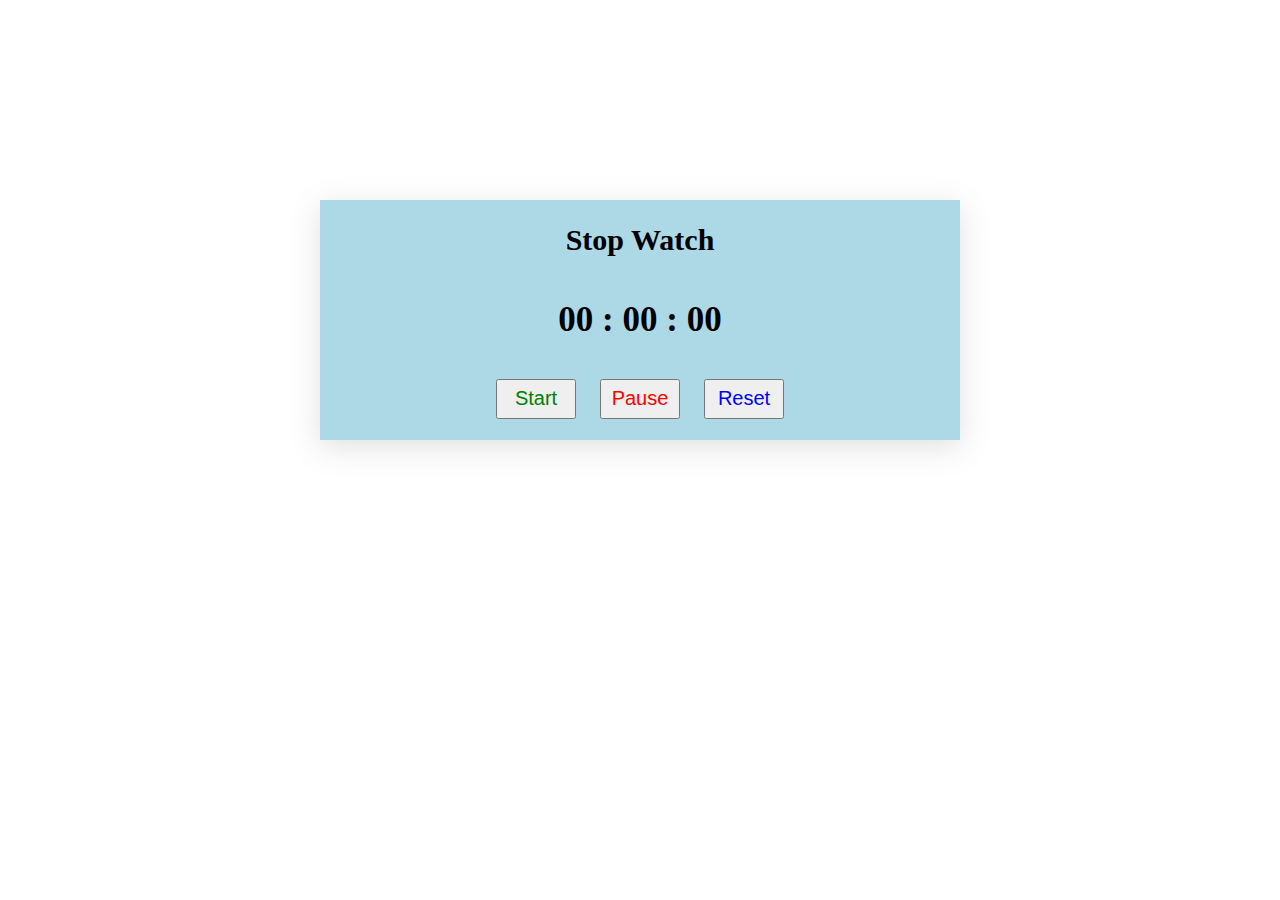
<file: async programming/stopWatch/index.html>
<!DOCTYPE html>
<html lang="en">

<head>
       <meta charset="UTF-8">
       <meta name="viewport" content="width=device-width, initial-scale=1.0">
       <title>StopWatch</title>
       <link rel="stylesheet" href="index.css">
</head>

<body>
       <div id="container">


              <div class="stopwatch">

                     <h2> Stop Watch</h2>
                     <h1 id="timeStart">00  : 00  : 00 </h1>
                     <button onclick="start()" style="color: green;"> Start</button>
                     <button onclick="pause()" style="color: red;"> Pause</button>
                     <button onclick="reset()" style="color: blue;"> Reset</button>


              </div>
       </div>


</body>

</html>
<script src="index.js"></script>
</file>
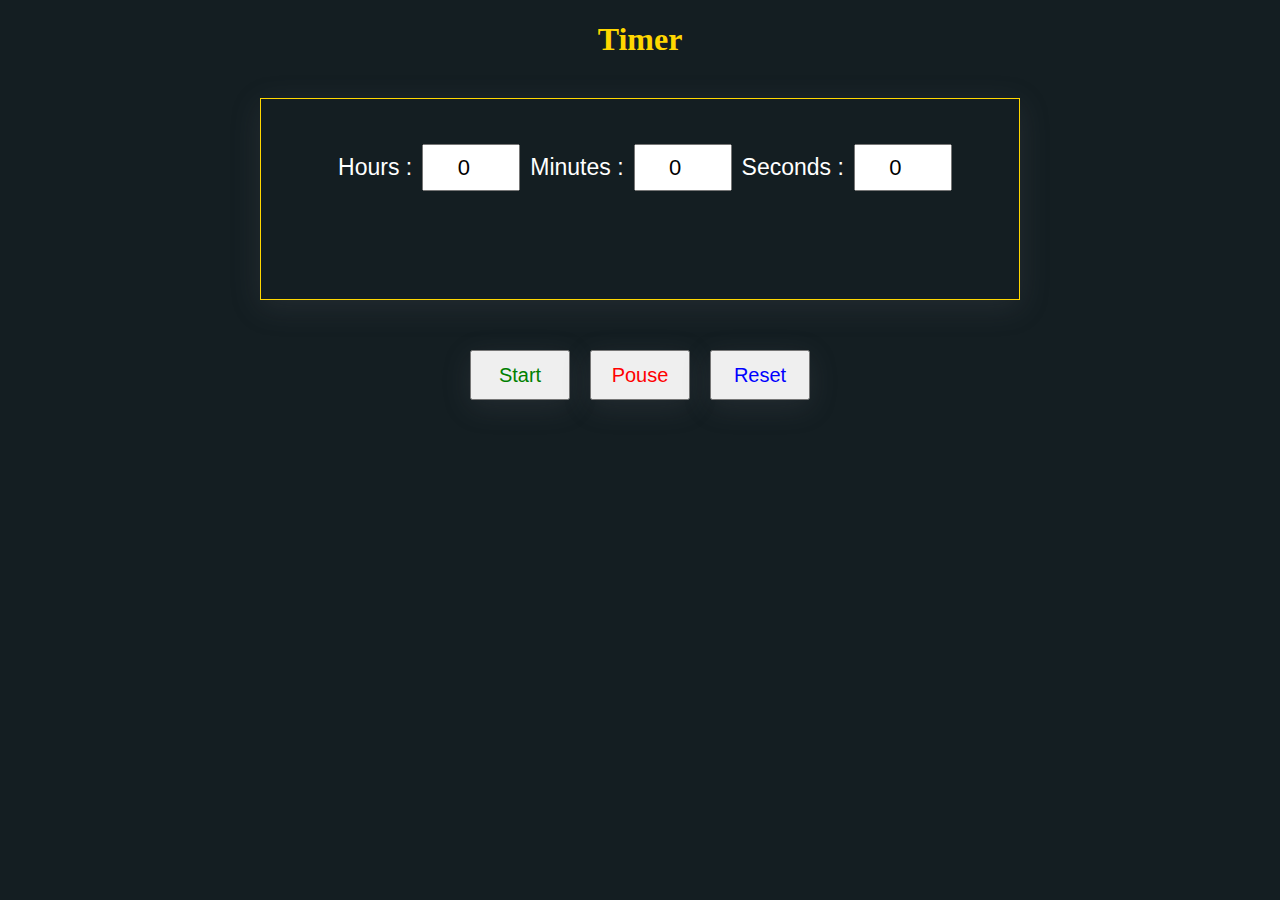
<file: async programming/Timer/index.html>
<!DOCTYPE html>
<html lang="en">

<head>
     <meta charset="UTF-8">
     <meta name="viewport" content="width=device-width, initial-scale=1.0">
     <title>Timer</title>
     <link rel="stylesheet" href="index.css">
</head>

<body>
     <h1>Timer</h1>
     <div class="container">

          <div class="box">

               <label> Hours : </label>
               <input type="number" id="hours" min="0" value="0">
               <br>

               <label>Minutes : </label>
               <input type="number" id="minutes" min="0" value="0">
               <br>
               <label>Seconds : </label>
               <input type="number" id="seconds" min="0" value="0">
               <br>


          </div>
     </div>
     <div class="Btn">

          <button style="color: green;" onclick="start()">Start</button>
          <button style="color: red ;" onclick="pause() ">Pouse</button>
          <button style="color: blue;" onclick="reset()">Reset</button>
     </div>
</body>

</html>
<script src="index.js"></script>
</file>
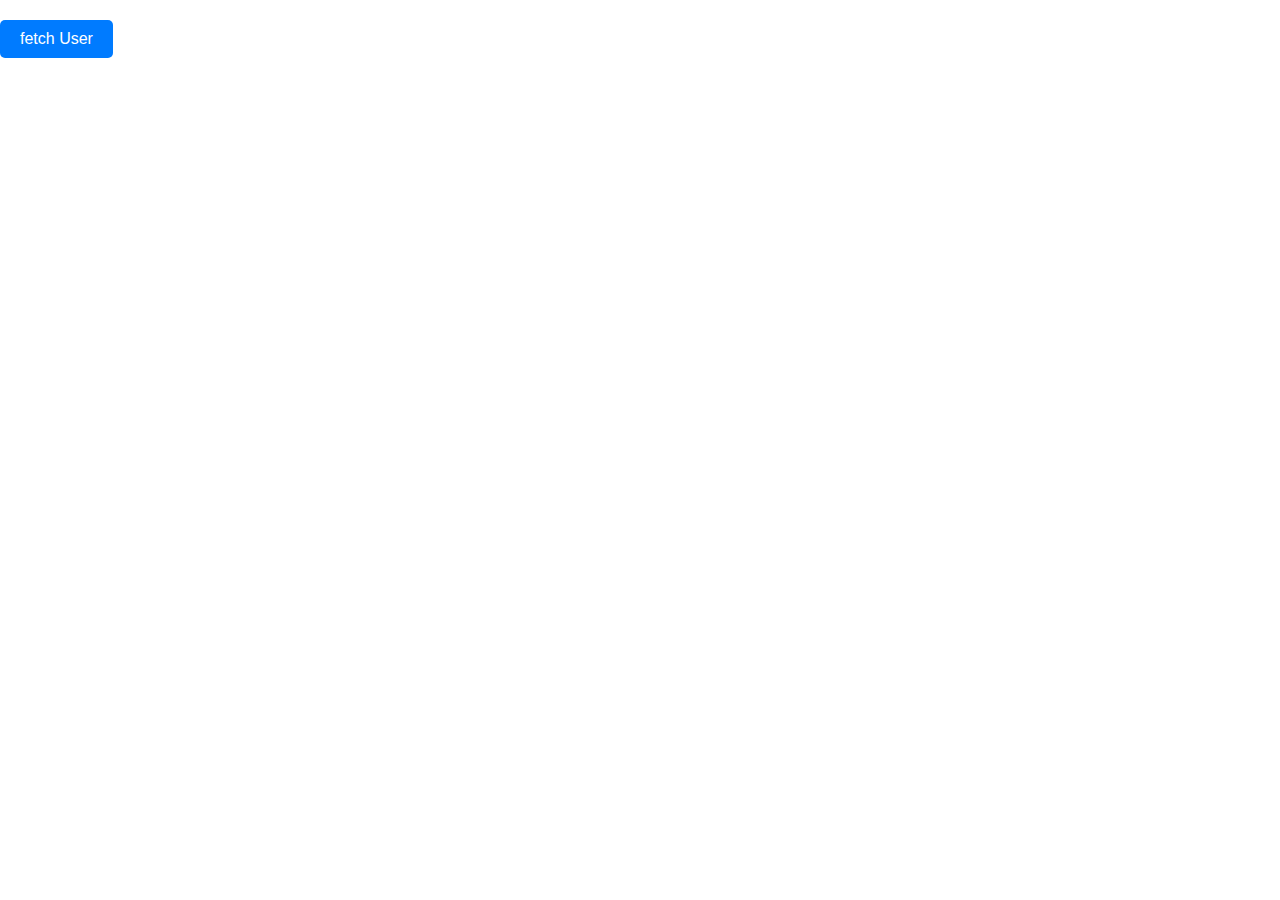
<file: Fetch/Todo/index.html>
<!DOCTYPE html>
<html lang="en">

<head>
     <meta charset="UTF-8">
     <meta name="viewport" content="width=device-width, initial-scale=1.0">
     <title>Todos</title>
</head>

<style>
  * {
    margin: 0;
    padding: 0;
    box-sizing: border-box;
}

.cont {
    display: grid;
    grid-template-columns: repeat(1, 1fr);
    border: 1px solid black;
    text-align: center;
    padding: 20px;
}

#btn {
    margin-top: 20px;
    padding: 10px 20px;
    background-color: #007bff;
    color: white;
    border: none;
    border-radius: 5px;
    cursor: pointer;
    font-size: 16px;
}

#btn:hover {
    background-color: #0056b3;
}

.cont p {
    padding: 10px;
}

.cont p:nth-child(1) {
    background-color: #f0f0f0;
}

.cont p:nth-child(2) {
    font-weight: bold;
}

.cont p:nth-child(3) {
    color: green;
}

.cont p:nth-child(4) {
    font-style: italic;
}


</style>
<body>
     <div id="root">
          
     </div>
     <button id="btn">fetch User</button>
</body>

</html>

<script src="index.js"></script>
</file>
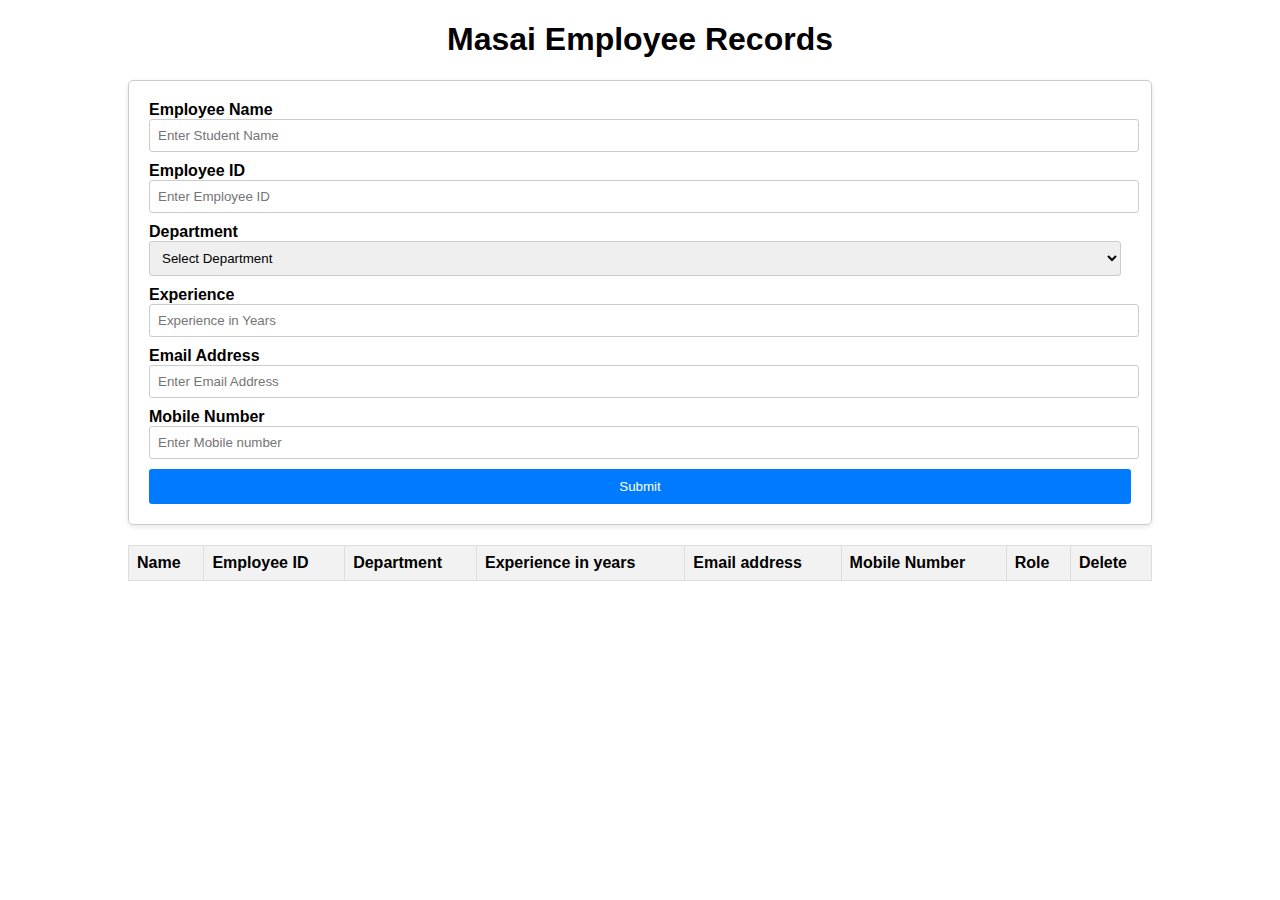
<file: localStorage-I/Masai Emp/index.html>
<!DOCTYPE html>
<html lang="en">
  <head>
    <meta charset="UTF-8" />
    <meta http-equiv="X-UA-Compatible" content="IE=edge" />
    <meta name="viewport" content="width=device-width, initial-scale=1.0" />
    <title>U2C3</title>
    <link rel="stylesheet" href="index.css" />
  </head>
  <body>
    <!-- Dont make any changes here -->
    <h1>Masai Employee Records</h1>

    <div>
      <!-- ***** We are using form here  ****  -->
      <form>
        <label for="">Employee Name</label><br />
        <input id="name" type="text" placeholder="Enter Student Name" /><br />
        <label for="">Employee ID</label><br />
        <input
          id="employeeID"
          type="number"
          placeholder="Enter Employee ID"
        /><br />
        <label for="">Department </label><br />
        <select id="department">
          <option value="">Select Department</option>
          <option value="Frontend">Frontend</option>
          <option value="Backend">Backend</option>
          <option value="Operations">Operations</option>
          <option value="HR">HR</option>
          <option value="IA">IA</option></select
        ><br />
        <label for="">Experience </label><br />
        <input id="exp" type="number" placeholder="Experience in Years" /><br />
        <label for="">Email Address </label><br />
        <input type="text" id="email" placeholder="Enter Email Address" /><br />
        <label for="">Mobile Number </label><br />
        <input id="mbl" type="number" placeholder="Enter Mobile number" /><br />
        <input type="submit" />
      </form>
      <table>
        <!-- Dont change order of columns -->
        <thead>
          <tr>
            <th>Name</th>
            <th>Employee ID</th>
            <th>Department</th>
            <th>Experience in years</th>
            <th>Email address</th>
            <th>Mobile Number</th>
            <th>Role</th>
            <th>Delete</th>
          </tr>
        </thead>
        <tbody>
          <!-- Append your output here -->
        </tbody>
      </table>
    </div>
  </body>
</html>

<script src="record.js"></script>
</file>
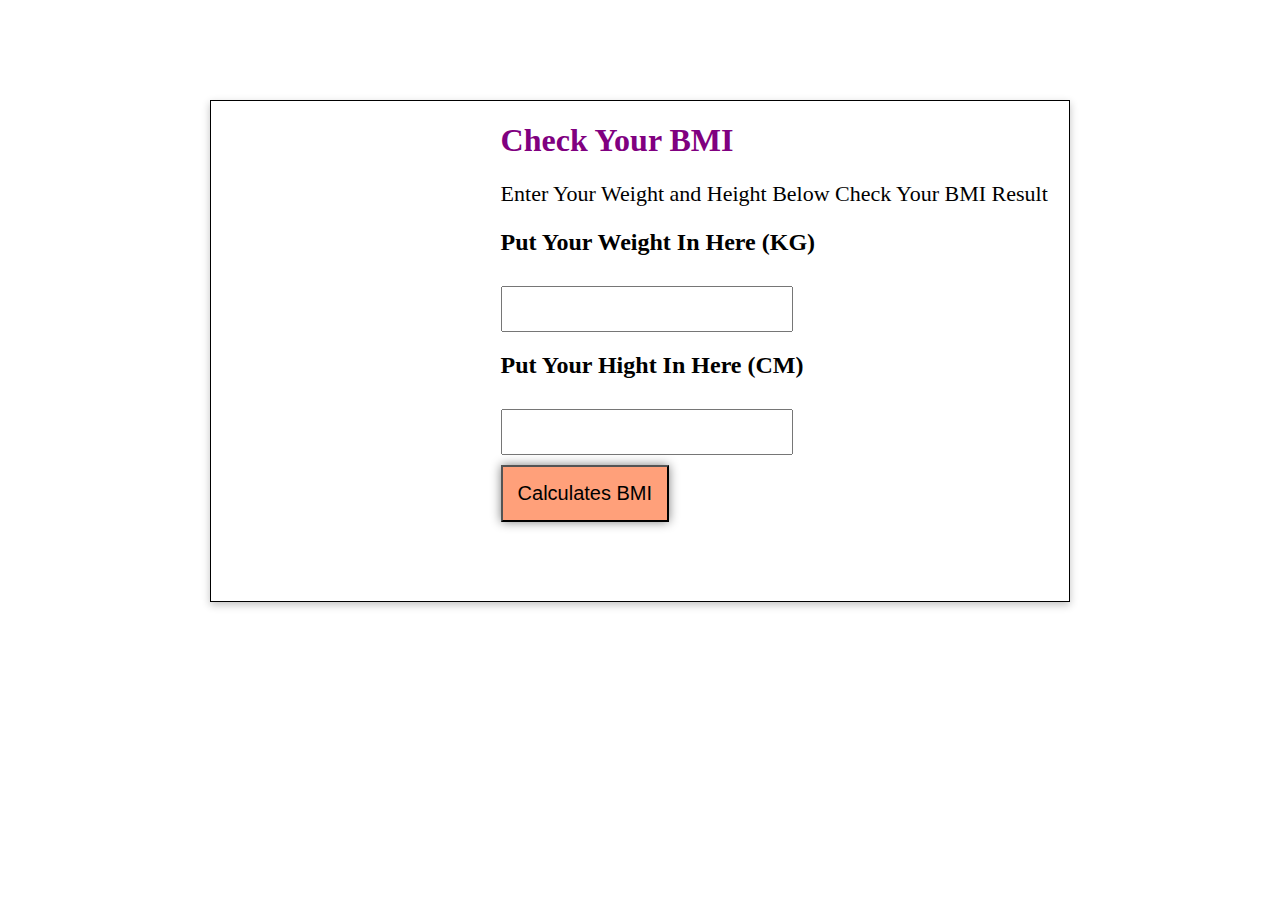
<file: Interactive Websites with the DOM/BMI CALCULATOR.html>
<!DOCTYPE html>
<html lang="en">

<head>
          <meta charset="UTF-8">
          <meta name="viewport" content="width=device-width, initial-scale=1.0">
          <title>BMI CALCULATOR</title>
</head>

<style>
          #cont {
                    border: 1px solid black;
                    margin: auto;
                    height: 500px;
                    width: 45%;
                    padding-left: 290px;
                    margin-top: 100px;
                    box-shadow: rgba(0, 0, 0, 0.24) 0px 3px 8px;

          }

          .head {
                    color: purple;
          }

          input {
                    height: 40px;
                    width: 50%;
                    margin-top: 10px;


          }

          p {
                    font-size: 22px;

          }

          button {
                    padding: 15px;
                    margin-top: 10px;
                    font-size: 20px;
                    background: lightsalmon;
                    box-shadow: 0 0 10px gray;

          }

          #result {
                    color: red;
          }
</style>

<body>
          <div id="cont">
                    <h1 class="head">Check Your BMI</h1>
                    <p>Enter Your Weight and Height Below Check Your BMI Result</p>
                    <h2>Put Your Weight In Here (KG)</h2>
                    <input style="font-size: 20px;" type="number" id="weight"><br>
                    <h2>Put Your Hight In Here (CM)</h2>
                    <input style="font-size: 20px;" type="number" id="height"> <br>

                    <button onclick="Click()">Calculates BMI </button>

                    <h1 id="result"></h1>
          </div>


          <!--  BMI = (weight) / (height * height) -->
</body>

</html>

<script>
          let w = document.getElementById("weight")
          let h = document.getElementById("height")

          function Click() {

                    let result = document.getElementById("result")
                    let selW = w.value
                    let selH = h.value / 100 * h.value / 100
                    let bmi = selW / selH
                    let display = bmi.toFixed(2)

                    // UnderWeight - bmi <= 18.4
                    // Normal Weight - bmi >= 18.5 && bmi <= 24.9
                    // Overweight - bmi >= 25 && bmi <= 29.9
                    // Obese - bmi >= 30

                    if (w.value == "" && h.value == "") {
                              result.innerText = "Please Provide Positive Value."
                    }
                    if (bmi <= 18.4) {
                              result.innerText = "Your BMI Is " + " " + display + " " + "Which Means  UnderWeight"
                    }
                    else if (bmi > 18.5 && bmi <= 24.9) {
                              result.innerText = "Your BMI Is " + " " + display + " " + "Which Means  Normal Weight"


                    }
                    else if (bmi >= 25 && bmi <= 29.9) {
                              result.innerText = "Your BMI Is " + " " + display + " " + "Which Means Overweight"

                    }
                    else if (bmi >= 30) {
                              result.innerText = "Your BMI Is " + " " + display + " " + "Which Means Obese"

                    }

          }
</script>
</file>
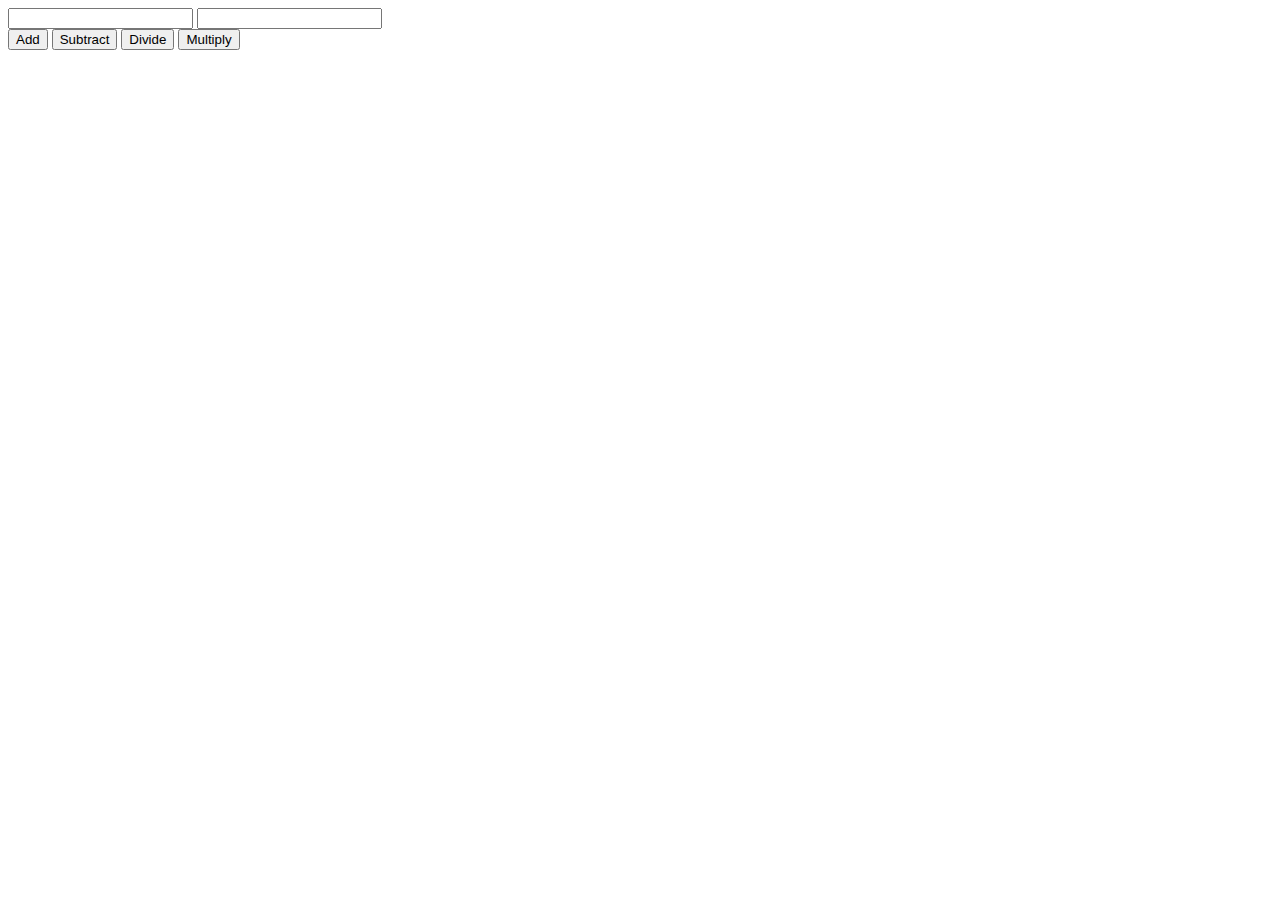
<file: Interactive Websites with the DOM/Mini Calculator.html>
<!DOCTYPE html>
<html lang="en">

<head>
          <meta charset="UTF-8">
          <meta name="viewport" content="width=device-width, initial-scale=1.0">
          <title>Mini Calculator</title>
</head>

<body>
          <input type="number" name="fisrt input" id="firstInp">
          <input type="number" name="second input" id="secInp"> <br>

          <button onclick="add()">Add</button>

          <button onclick="sub()">Subtract</button>

          <button onclick="divide()">Divide</button>

          <button onclick="multiply()">Multiply</button>
</body>
<script>
          let firstInp = document.getElementById("firstInp")
          let secInp = document.getElementById("secInp")


          function add() {
                    alert(Number(firstInp.value) + Number(secInp.value))
          }

          function sub() {
                    alert(Number(firstInp.value) - Number(secInp.value))
          }

          function divide() {
                    alert(Number(firstInp.value) / Number(secInp.value))
          }

          function multiply() {
                    alert(Number(firstInp.value) * Number(secInp.value))
          }



</script>


</html>
</file>
<file: async programming/stopWatch/index.css>
* {
     margin: 0;
     padding: 0;
}

#container {
     height: auto;
     width: 50%;
     margin: 200px auto 10px auto;
     box-sizing: border-box;
     background-color: lightblue;
     box-shadow: rgba(100, 100, 111, 0.2) 0px 7px 29px 0px;
}

.stopwatch {
     /* border: 1px solid green; */
     height: auto;
     width: auto;
     margin: auto;
     text-align: center;
     line-height: 80px;
}

button {
     width: 80px;
     height: 40px;
     margin: 10px;
     font-size: 20px;
     font-family: sans-serif;
     font-weight: 300;
}

h2 {
     color: black;
     font-size: 30px;
     font-weight: 600;
}

h1 {
     text-align: center;
     font-size: 35px;
  
}
</file>
<file: async programming/Timer/index.css>
body{
     background-color: rgb(20, 30, 34);
}

h1{
     text-align: center;
     color: gold;
}
.box {
     display: flex;
     margin: 45px auto;
     justify-content: center;
   
}

.Btn {
     display: flex;
     margin: 20px auto;
     /* border: 1px solid red; */
     justify-content: center;
     height: 80px;
}

.Btn>button {
     margin: 10px;
     width: 100px;
     height: 50px;
     font-size: 20px;
     font-weight: 400;
     box-shadow: rgba(100, 100, 111, 0.2) 0px 7px 29px 0px;

}

label {
     margin: 10px;
     font-size: 23px;
     font-family: sans-serif;
     font-weight: 400;
     color: white;
}

input {
     width: 90px;
     text-align: center;
     font-size: 22px;

}

.container {
     margin: 40px auto;
     height: 200px;
     width: 60%;
     box-shadow: rgba(100, 100, 111, 0.2) 0px 7px 29px 0px;
     border: 1px solid gold;

}
</file>
<file: localStorage-I/Masai Emp/index.css>
body {
     font-family: Arial, sans-serif;
     margin: 0;
     padding: 0;
}

h1 {
     text-align: center;
}

div {
     margin: 20px auto;
     width: 80%;
}

form {
     border: 1px solid #ccc;
     padding: 20px;
     border-radius: 5px;
     box-shadow: 0 2px 5px rgba(0, 0, 0, 0.1);
}

form label {
     font-weight: bold;
}

form input[type="text"],
form input[type="number"],
form select {
     width: calc(100% - 10px);
     margin-bottom: 10px;
     padding: 8px;
     border: 1px solid #ccc;
     border-radius: 3px;
}

form input[type="submit"] {
     width: 100%;
     background-color: #007bff;
     color: white;
     border: none;
     padding: 10px;
     border-radius: 3px;
     cursor: pointer;
}

table {
     width: 100%;
     border-collapse: collapse;
     margin-top: 20px;
}

table th,
table td {
     border: 1px solid #ddd;
     padding: 8px;
     text-align: left;
}

table th {
     background-color: #f2f2f2;
}

button {
     cursor: pointer;
}
</file>
